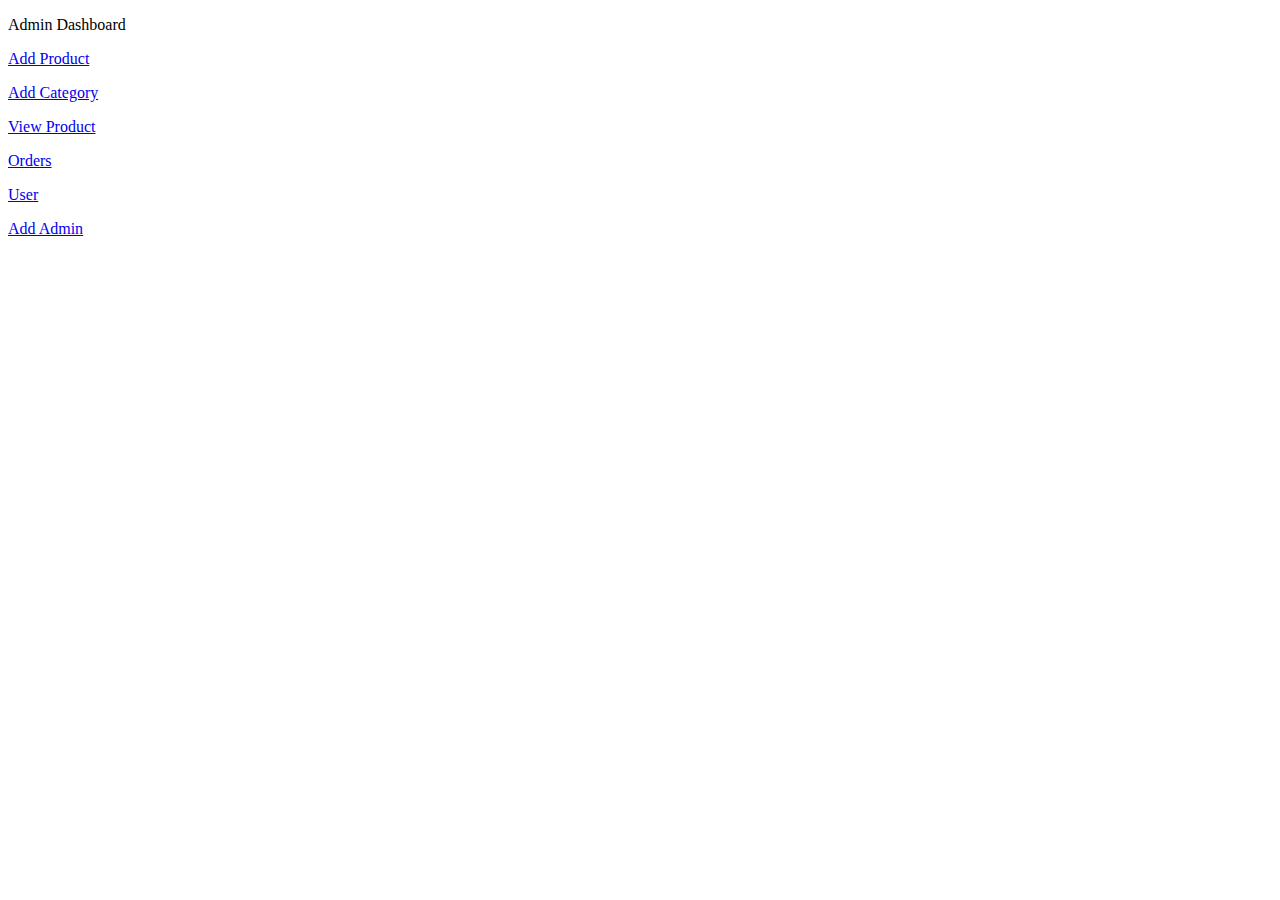
<file: src/main/resources/templates/admin/index.html>
<!DOCTYPE html>
<html lang="en" xmlns:th="http://www.thymeleaf.org"
	th:replace="base::layout(~{::section})">
<head>
<meta charset="ISO-8859-1">
<title>Insert title here</title>
</head>
<body>
<section>
<div class ="container p-5">
<p class="text-center fs-3 mt-4">Admin Dashboard</p>
<div class ="row">
<div class ="col-md-4 mt-2">
<a href="/admin/loadAddProduct" class ="text-decoration-none">
<div class ="card card-sh">
<div class="card-body text-center text-primary">
<i class="fa-solid fa-cart-plus fa-2x text-primary"></i>
<p class="fs-4 fw-bold">Add Product</p>
</div>
</div>
</a>
</div>
<div class ="col-md-4 mt-2">
<a href="/admin/category" class ="text-decoration-none">
<div class ="card card-sh">
<div class="card-body text-center text-warning">
<i class="fa-solid fa-list fa-3"></i>
<p class="fs-4 fw-bold">Add Category</p>
</div>
</div>
</a>
</div>
<div class ="col-md-4 mt-2">
<a href="#" class ="text-decoration-none">
<div class ="card card-sh">
<div class="card-body text-center text-success">
<i class="fa-solid fa-table-list"></i>
<p class="fs-4 fw-bold">View Product</p>
</div>
</div>
</a>
</div>
<div class ="col-md-4 mt-4">
<a href="#" class ="text-decoration-none">
<div class ="card card-sh">
<div class="card-body text-center text-warning">
<i class="fa-solid fa-boxes-packing"></i>
<p class="fs-4 fw-bold">Orders</p>
</div>
</div>
</a>
</div>
<div class ="col-md-4 mt-4">
<a href="#" class ="text-decoration-none">
<div class ="card card-sh">
<div class="card-body text-center text-primary">
<i class="fa-solid fa-user"></i>
<p class="fs-4 fw-bold">User</p>
</div>
</div>
</a>
</div>
<div class ="col-md-4 mt-4">
<a href="#" class ="text-decoration-none">
<div class ="card card-sh">
<div class="card-body text-center text-success">
<i class="fa-solid fa-user-plus"></i>
<p class="fs-4 fw-bold">Add Admin</p>
</div>
</div>
</a>
</div>

</div>
</div>
</section>
</body>
</html>
</file>
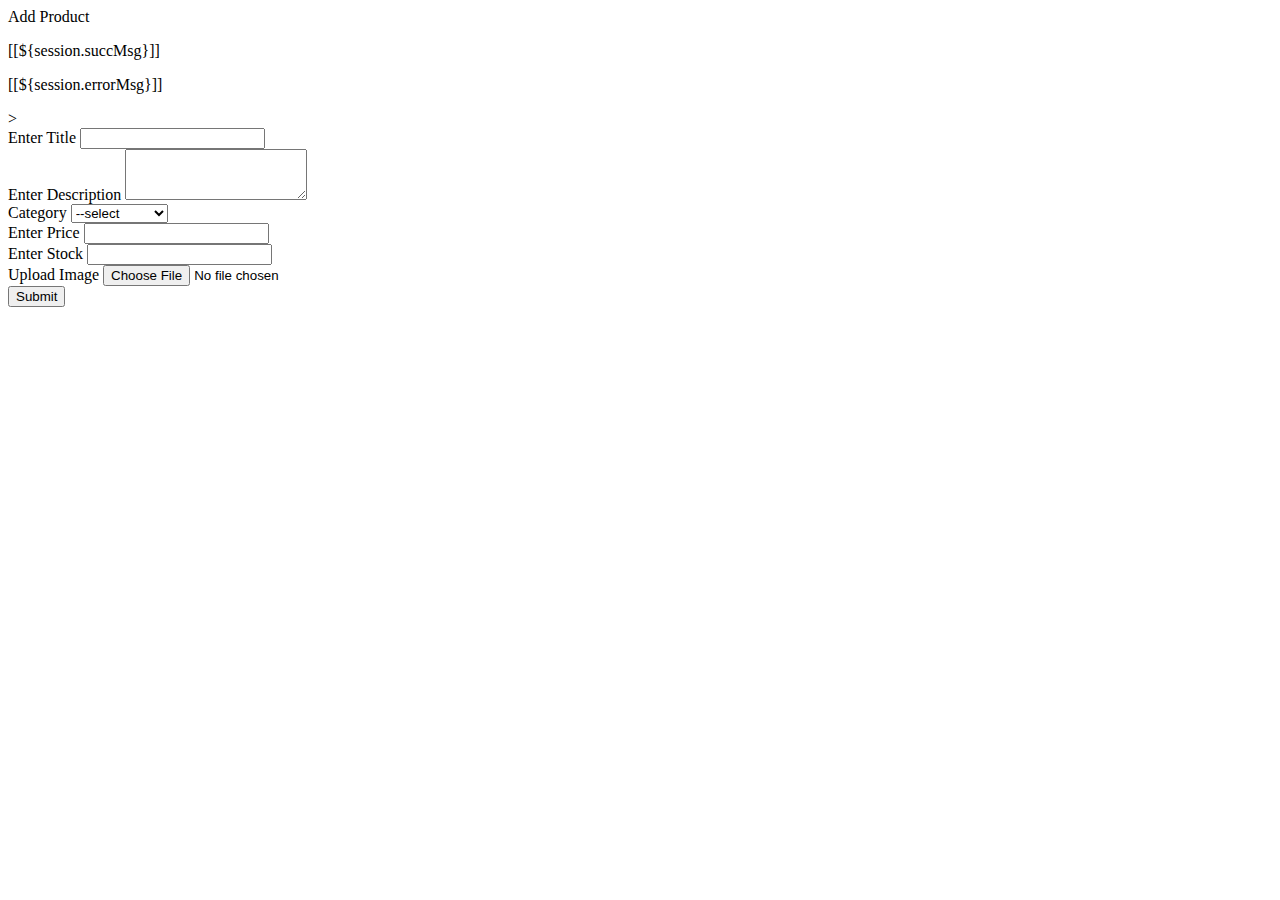
<file: src/main/resources/templates/admin/add_product.html>
<!DOCTYPE html>
<html lang="en" xmlns:th="http://www.thymeleaf.org"
	th:replace="base::layout(~{::section})">
<head>
<meta charset="ISO-8859-1">
<title>Insert title here</title>
</head>
<body>
<section>
<div class ="container p-5 mt-5">
<div class="row">
<div class ="col-md-8 offset-md-3">
<div class="card card-sh">
<div class="card-header text-center fs-4">Add Product</div>


<th:block th:if="${session.succMsg}">
<p class ="text-success fw-bold">[[${session.succMsg}]]</p>
<th:block th:text="${@comonServiceImpl.remoceSessionMessage()}"></th:block>
</th:block>
<th:block th:if="${session.errorMsg}">
<p class ="text-success fw-bold">[[${session.errorMsg}]]</p>
<th:block th:text="${@comonServiceImpl.remoceSessionMessage()}"></th:block>
</th:block>
<div class ="card-body">
<form action ="/admin/saveProduct" methods="past" enctype="multipart/form-data">>

<div class="mb-3">
<label>Enter Title</label> <input type ="text" name="title" class="form-control">
</div>
<div class="mb-3">
<label>Enter Description</label> <textarea rows="3" cols="" class="form-control" name="description"></textarea>
</div>
<div class="mb-3">
<label>Category</label> <select class="form-control" name="category"> <option>--select</option><option th:each="${categories}">[[${c.name}]]</option></select>
</div>
<div class="mb-3">
<label>Enter Price</label> <input type ="number" name="price" class="form-control">
</div>
<div class="row">
<div><div class="mb-3 col">
<label>Enter Stock</label> <input type ="text" name="stock" class="form-control"></div>
<div><div class="mb-3 col">
<label>Upload Image</label> <input type ="file" name="image" class="form-control"></div>
</div>
</div>
</div>
<button class ="btn btn-primary col-md-12">Submit</button>
</form>
</div>
</div>
</div>
</div>
</div>
</div>
</section>
</body>
</html>
</file>
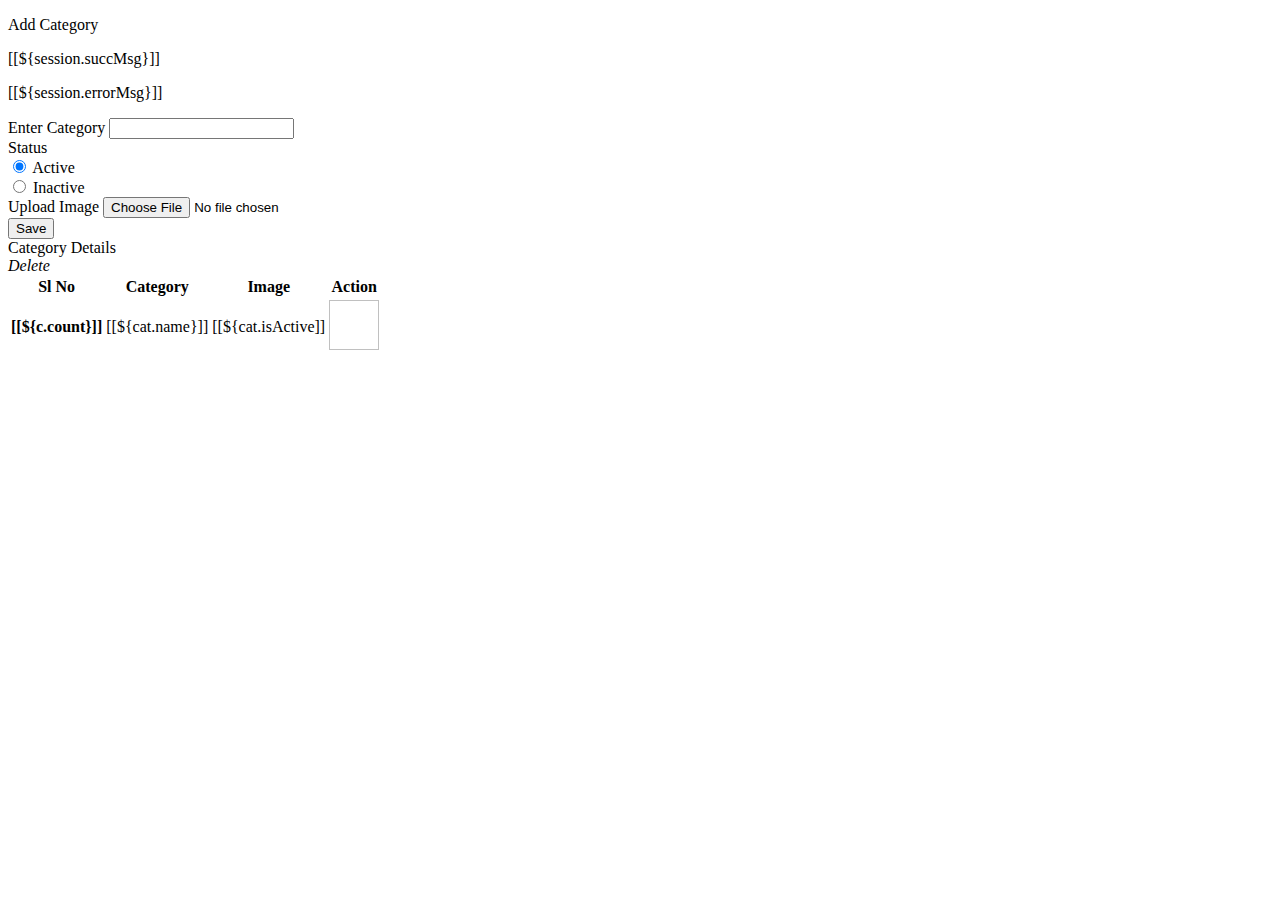
<file: src/main/resources/templates/admin/category.html>
<!DOCTYPE html>
<html lang="en" xmlns:th="http://www.thymeleaf.org"
	th:replace="~{base::layout(~{::section})}">
<head>
<meta charset="ISO-8859-1">
<title>Insert title here</title>
</head>
<body>
	<section>
		<div class="container-fluid p-5 mt-5">
			<div class="row">
				<div class="col-md-3">
					<div class="card card-sh">
						<div class="card-header text-center ">
							<p class="fs-4">Add Category</p>
							<th:block th:if="${session.succMsg}">
								<p class="text-success fw-bold">[[${session.succMsg}]]</p>
								<th:block th:text="${@commnServiceImpl.removeSessionMessage()}"></th:block>
							</th:block>

							<th:block th:if="${session.errorMsg}">
								<p class="text-danger fw-bold">[[${session.errorMsg}]]</p>
								<th:block th:text="${@commnServiceImpl.removeSessionMessage()}"></th:block>
							</th:block>

						</div>
						<div class="card-body">
							<form action="/admin/saveCategory" method="post"
								enctype="multipart/form-data">
								<div class="mb-3">
									<label>Enter Category</label> <input type="text" name="name"
										class="form-control">
								</div>

								<div class="mb-3">
									<label>Status</label>

									<div class="form-check">
										<input class="form-check-input" type="radio" checked
											value="true" name="isActive" id="flexRadioDefault1">
										<label class="form-check-label" for="flexRadioDefault1">
											Active </label>
									</div>
									<div class="form-check">
										<input class="form-check-input" type="radio" name="isActive"
											value="false" id="flexRadioDefault2"> <label
											class="form-check-label" for="flexRadioDefault2">
											Inactive </label>
									</div>

								</div>

								<div class="mb-3">
									<label>Upload Image</label> <input type="file" name="file"
										class="form-control">
								</div>
								<button class="btn btn-primary col-md-12 mt-2">Save</button>
							</form>
						</div>
					</div>
				</div>

				<div class="col-md-8">
					<div class="card card-sh">
						<div class="card-header text-center fs-4">Category Details</div>
						<div class="card-body">
							<table class="table">
								<thead>
									<tr>
										<th scope="col">Sl No</th>
										<th scope="col">Category</th>
										<th scope="col">Image</th>
										<th scope="col">Action</th>
									</tr>
								</thead>
								<tbody>
									<tr th:each="cat,c:${category}">
										<th scope="row">[[${c.count}]]</th>
										<td>[[${cat.name}]]</td>
										<td>[[${cat.isActive]]</td>
										<td><img
										th:src="@{'/img/category_img/'+${cat.imageName}}"
										width="50px" height="50px"></td>
										<td><a th:href="@{'/admin/loadEditCategory/'${cat.id}}"<i class="fa-solid fa-pen-to-square text-primary"></i></td>
										<a href="#"	><i class="fa-solid fa-trash text-danger"></i></a>
										
										<a  th:href="@{'/admin/deleteCategory"+${cat.id}}" class="btn btn-danger btn-sm">
										<i class ="fa-solid fa-trash fa-1x">Delete</i></a></td>
									</tr>

								</tbody>
							</table>
						</div>
					</div>

				</div>

			</div>
		</div>
	</section>
</body>
</html>
</file>
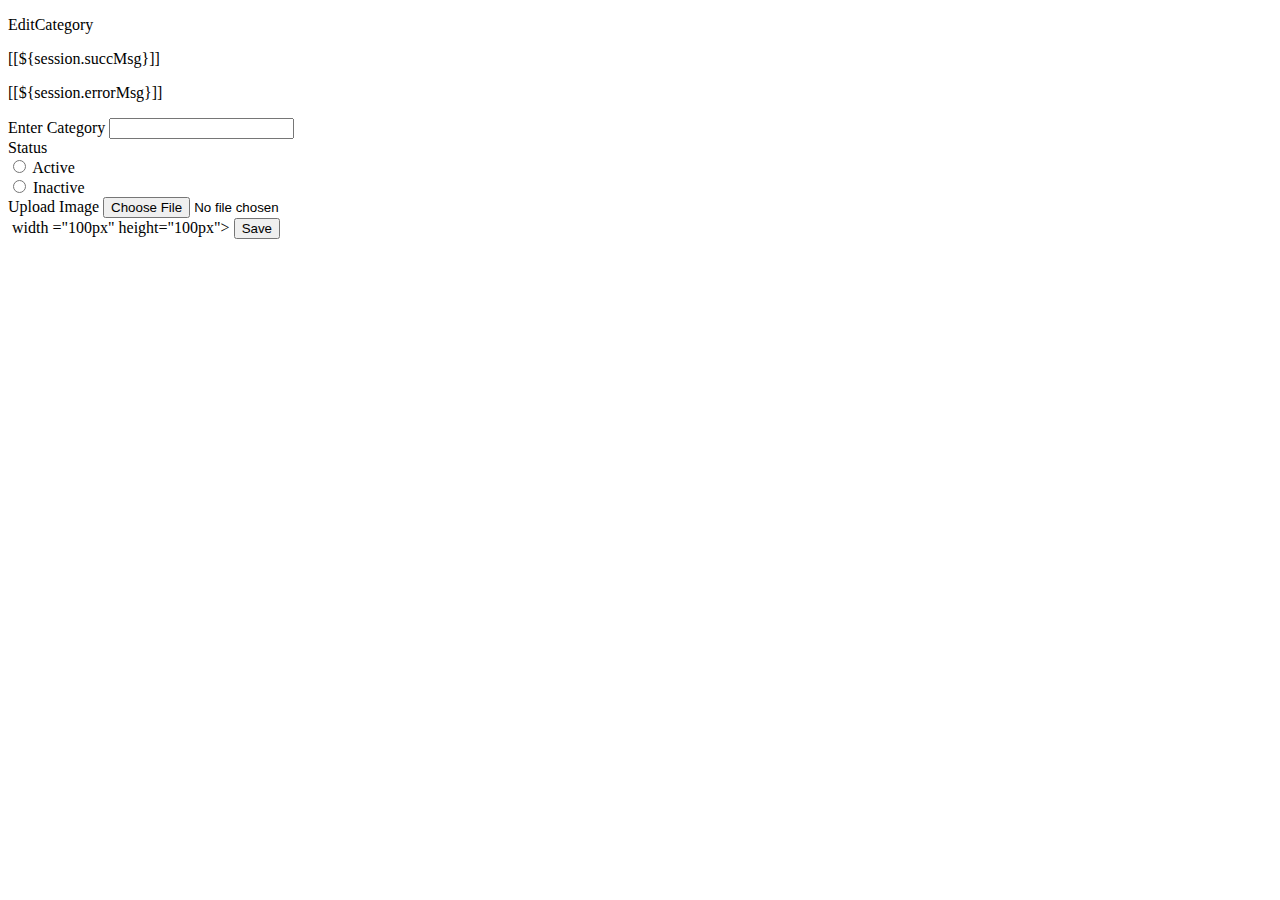
<file: src/main/resources/templates/admin/edit_category.html>
<!DOCTYPE html>
<html lang="en" xmlns:th="http://www.thymeleaf.org"
	th:replace="~{base::layout(~{::section})}">
<head>
<meta charset="ISO-8859-1">
<title>Insert title here</title>
</head>
<body>
	<section>
		<div class="container-fluid p-5 mt-5">
			<div class="row">
				<div class="col-md-3 offset-md-5">
					<div class="card card-sh">
						<div class="card-header text-center ">
							<p class="fs-4">EditCategory</p>
							<th:block th:if="${session.succMsg}">
								<p class="text-success fw-bold">[[${session.succMsg}]]</p>
								<th:block th:text="${@commnServiceImpl.removeSessionMessage()}"></th:block>
							</th:block>

							<th:block th:if="${session.errorMsg}">
								<p class="text-danger fw-bold">[[${session.errorMsg}]]</p>
								<th:block th:text="${@commnServiceImpl.removeSessionMessage()}"></th:block>
							</th:block>

						</div>
						<div class="card-body">
							<form action="/admin/updateCategory" method="post"
								enctype="multipart/form-data">
								<input type="hidden" name ="id" th:value="${category,id}">
								<div class="mb-3">
									<label>Enter Category</label> <input type="text" name="name" th:value="${category.name}"
										class="form-control">
								</div>

								<div class="mb-3">
									<label>Status</label>

									<div class="form-check">
										<input class="form-check-input" type="radio" th:checked="${category.status==true}"
											value="true" name="isActive" id="flexRadioDefault1">
										<label class="form-check-label" for="flexRadioDefault1">
											Active </label>
									</div>
									<div class="form-check">
										<input class="form-check-input" type="radio" name="isActive"
											value="false" id="flexRadioDefault2"> <label
											class="form-check-label" for="flexRadioDefault2">
											Inactive </label>
									</div>

								</div>

								<div class="mb-3">
									<label>Upload Image</label> <input type="file" name="file"
										class="form-control">
								</div>
								<img th:src="@{'/img/category_img/'+${cat.imageName}}">
								width ="100px" height="100px">
								<button class="btn btn-primary col-md-12 mt-2">Save</button>
							</form>
						</div>
					</div>
				</div>

				</div>

			</div>
	</section>
</body>
</html>
</file>
